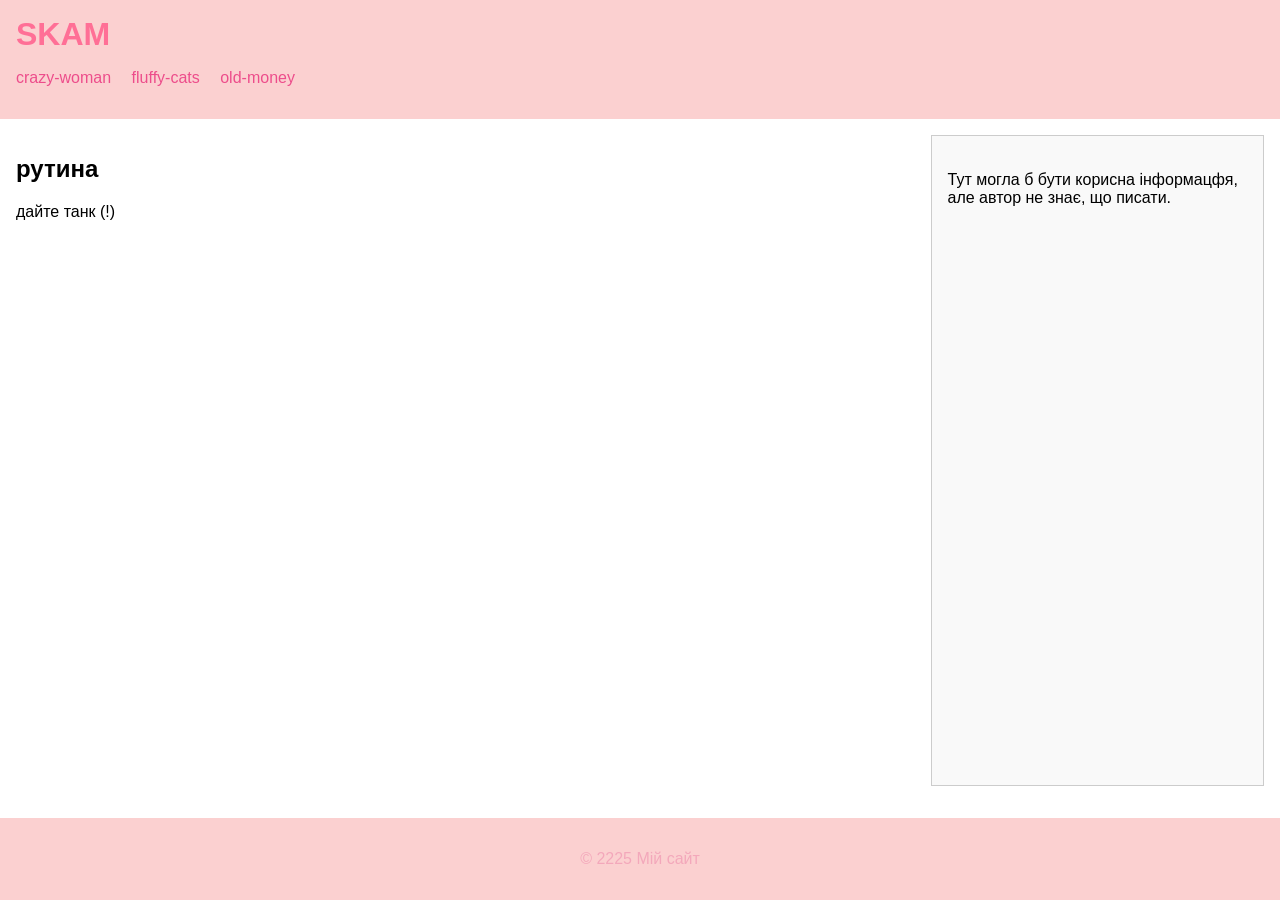
<file: index.html>
<!DOCTYPE html>
<html lang="uk">

<head>
  <meta charset="UTF-8" />
  <title>Приклад верстки</title>
  <link rel="stylesheet" href="style.css" />
</head>

<body>
  <div class="wrapper">
    <header>
      <h1>SKAM</h1>
      <nav>
        <ul>
          <li><a href="crazy-woman.html">crazy-woman</a></li>
          <li><a href="fluffy-cats.html">fluffy-cats</a></li>
          <li><a href="old-money.html">old-money</a></li>
        </ul>
      </nav>
    </header>

    <main>
      <section>
        <h2>рутина</h2>
        <p>дайте танк (!)</p>
      </section>
      <aside>
        <h3></h3>
        <p>Тут могла б бути корисна інформацфя, але автор не знає, що писати.</p>
      </aside>
    </main>

    <footer>
      <p>&copy; 2225 Мій сайт</p>
    </footer>
  </div>
</body>

</html>
</file>
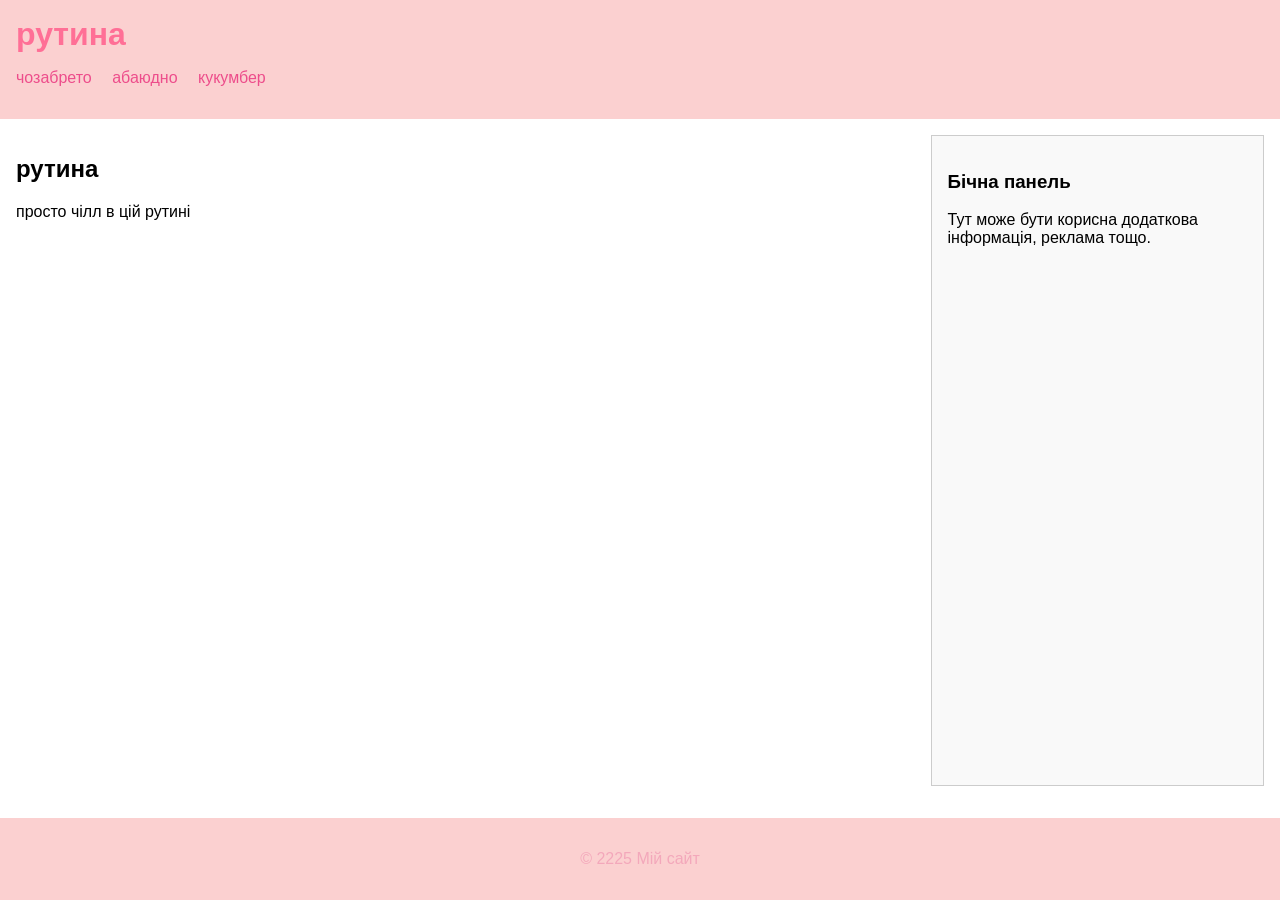
<file: crazy woman.html>
<!DOCTYPE html>
<html lang="uk">

<head>
  <meta charset="UTF-8" />
  <title>Приклад верстки</title>
  <link rel="stylesheet" href="style.css" />
</head>

<body>
  <div class="wrapper">
    <header>
      <h1>рутина</h1>
      <nav>
        <ul>
          <li><a href="#">чозабрето</a></li>
          <li><a href="#">абаюдно</a></li>
          <li><a href="#">кукумбер</a></li>
        </ul>
      </nav>
    </header>

    <main>
      <section>
        <h2>рутина</h2>
        <p>просто чілл в цій рутині</p>
      </section>
      <aside>
        <h3>Бічна панель</h3>
        <p>Тут може бути корисна додаткова інформація, реклама тощо.</p>
      </aside>
    </main>

    <footer>
      <p>&copy; 2225 Мій сайт</p>
    </footer>
  </div>
</body>

</html>
</file>
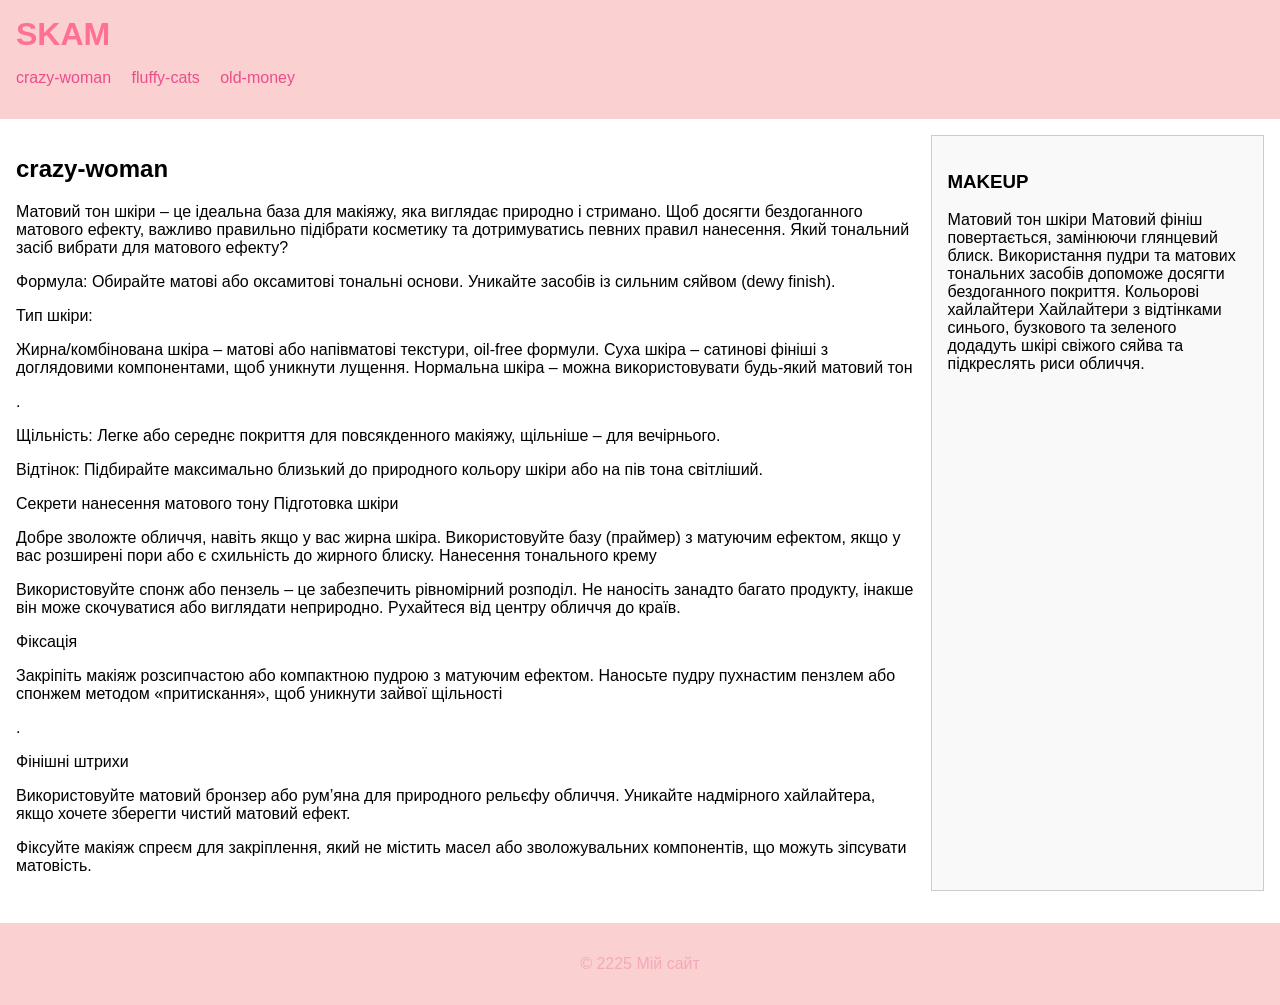
<file: crazy-woman.html>
<!DOCTYPE html>
<html lang="uk">

<head>
  <meta charset="UTF-8" />
  <title>Приклад верстки</title>
  <link rel="stylesheet" href="style.css" />
</head>

<body>
  <div class="wrapper">
    <header>
      <h1>SKAM</h1>
      <nav>
        <ul>
          <li><a href="crazy-woman.html">crazy-woman</a></li>
          <li><a href="fluffy-cats.html">fluffy-cats</a></li>
          <li><a href="old-money.html">old-money</a></li>
        </ul>
      </nav>
    </header>

    <main>
      <section>
        <h2>crazy-woman</h2>
        <p>Матовий тон шкіри – це ідеальна база для макіяжу, яка виглядає природно і стримано. Щоб досягти бездоганного матового ефекту, важливо правильно підібрати косметику та дотримуватись певних правил нанесення.

Який тональний засіб вибрати для матового ефекту?</p>
<p>Формула: Обирайте матові або оксамитові тональні основи. Уникайте засобів із сильним сяйвом (dewy finish).</p>
<p>Тип шкіри:</p>
<p>Жирна/комбінована шкіра – матові або напівматові текстури, oil-free формули.
Суха шкіра – сатинові фініші з доглядовими компонентами, щоб уникнути лущення.
Нормальна шкіра – можна використовувати будь-який матовий тон</p>.
<p>Щільність: Легке або середнє покриття для повсякденного макіяжу, щільніше – для вечірнього.</p>
<p>Відтінок: Підбирайте максимально близький до природного кольору шкіри або на пів тона світліший.</p>
<p>Секрети нанесення матового тону
Підготовка шкіри</p>

<p>Добре зволожте обличчя, навіть якщо у вас жирна шкіра.
Використовуйте базу (праймер) з матуючим ефектом, якщо у вас розширені пори або є схильність до жирного блиску.
Нанесення тонального крему</p>

<p>Використовуйте спонж або пензель – це забезпечить рівномірний розподіл.
Не наносіть занадто багато продукту, інакше він може скочуватися або виглядати неприродно.
Рухайтеся від центру обличчя до країв.</p>
<p>Фіксація</p>

<p>Закріпіть макіяж розсипчастою або компактною пудрою з матуючим ефектом.
Наносьте пудру пухнастим пензлем або спонжем методом «притискання», щоб уникнути зайвої щільності</p>.
<p>Фінішні штрихи</p>

<p>Використовуйте матовий бронзер або рум’яна для природного рельєфу обличчя.
Уникайте надмірного хайлайтера, якщо хочете зберегти чистий матовий ефект.</p>
<p>Фіксуйте макіяж спреєм для закріплення, який не містить масел або зволожувальних компонентів, що можуть зіпсувати матовість.</p>
      </section>
      <aside>
        <h3>MAKEUP</h3>
        <p>Матовий тон шкіри
          Матовий фініш повертається, замінюючи глянцевий блиск. Використання пудри та матових тональних засобів допоможе досягти бездоганного покриття. 
         
          
          
          Кольорові хайлайтери
          Хайлайтери з відтінками синього, бузкового та зеленого додадуть шкірі свіжого сяйва та підкреслять риси обличчя. 
          </p>
      </aside>
    </main>

    <footer>
      <p>&copy; 2225 Мій сайт</p>
    </footer>
  </div>
</body>

</html>
</file>
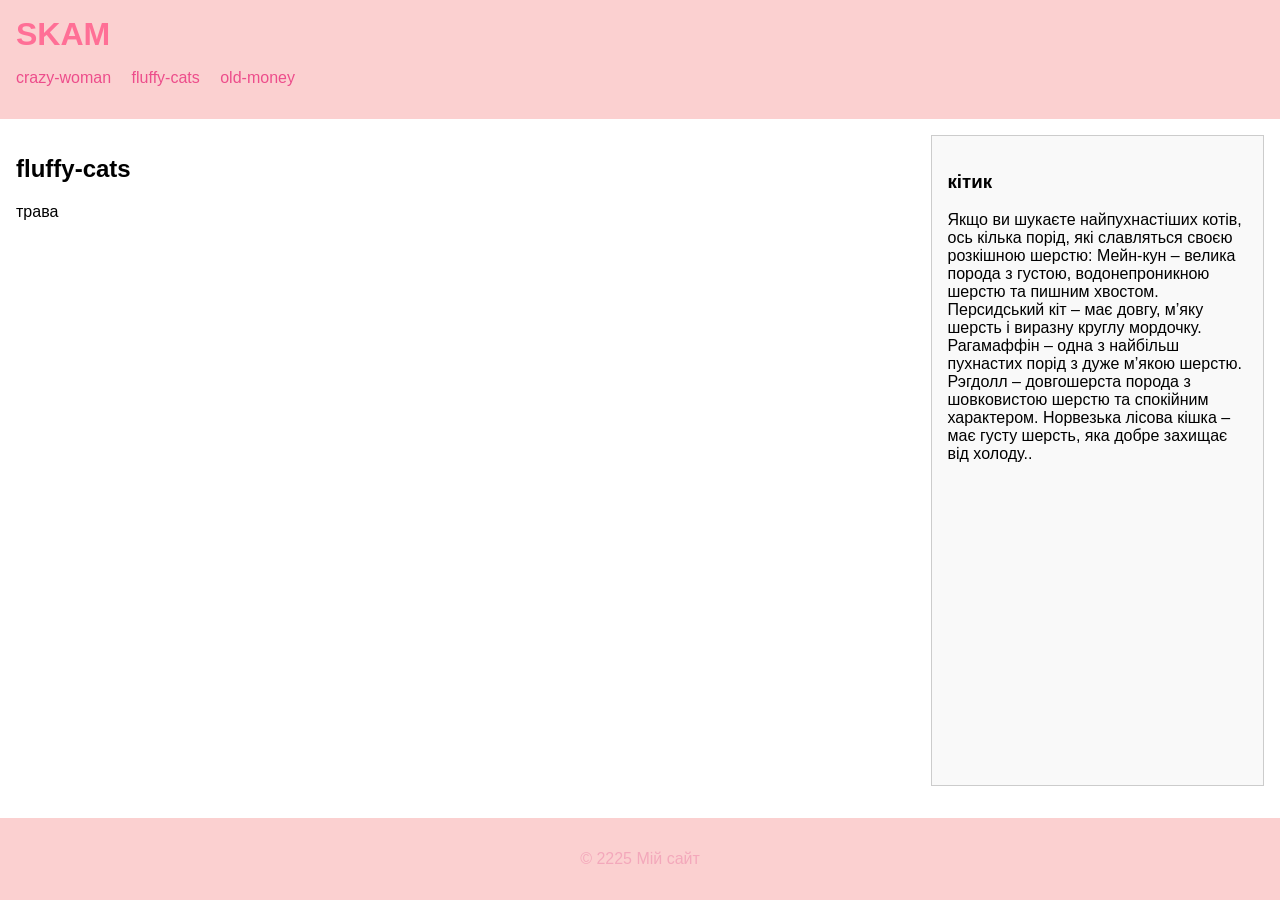
<file: fluffy-cats.html>
<!DOCTYPE html>
<html lang="uk">

<head>
  <meta charset="UTF-8" />
  <title>Приклад верстки</title>
  <link rel="stylesheet" href="style.css" />
</head>

<body>
  <div class="wrapper">
    <header>
      <h1>SKAM</h1>
      <nav>
        <ul>
          <li><a href="crazy-woman.html">crazy-woman</a></li>
          <li><a href="fluffy-cats.html">fluffy-cats</a></li>
          <li><a href="old-money.html">old-money</a></li>
        </ul>
      </nav>
    </header>

    <main>
      <section>
        <h2>fluffy-cats</h2>
        <p>трава</p>
      </section>
      <aside>
        <h3>кітик</h3>
        <p>Якщо ви шукаєте найпухнастіших котів, ось кілька порід, які славляться своєю розкішною шерстю:

          Мейн-кун – велика порода з густою, водонепроникною шерстю та пишним хвостом.
          Персидський кіт – має довгу, м’яку шерсть і виразну круглу мордочку.
          Рагамаффін – одна з найбільш пухнастих порід з дуже м’якою шерстю.
          Рэгдолл – довгошерста порода з шовковистою шерстю та спокійним характером.
          Норвезька лісова кішка – має густу шерсть, яка добре захищає від холоду..</p>
      </aside>
    </main>

    <footer>
      <p>&copy; 2225 Мій сайт</p>
    </footer>
  </div>
</body>

</html>
</file>
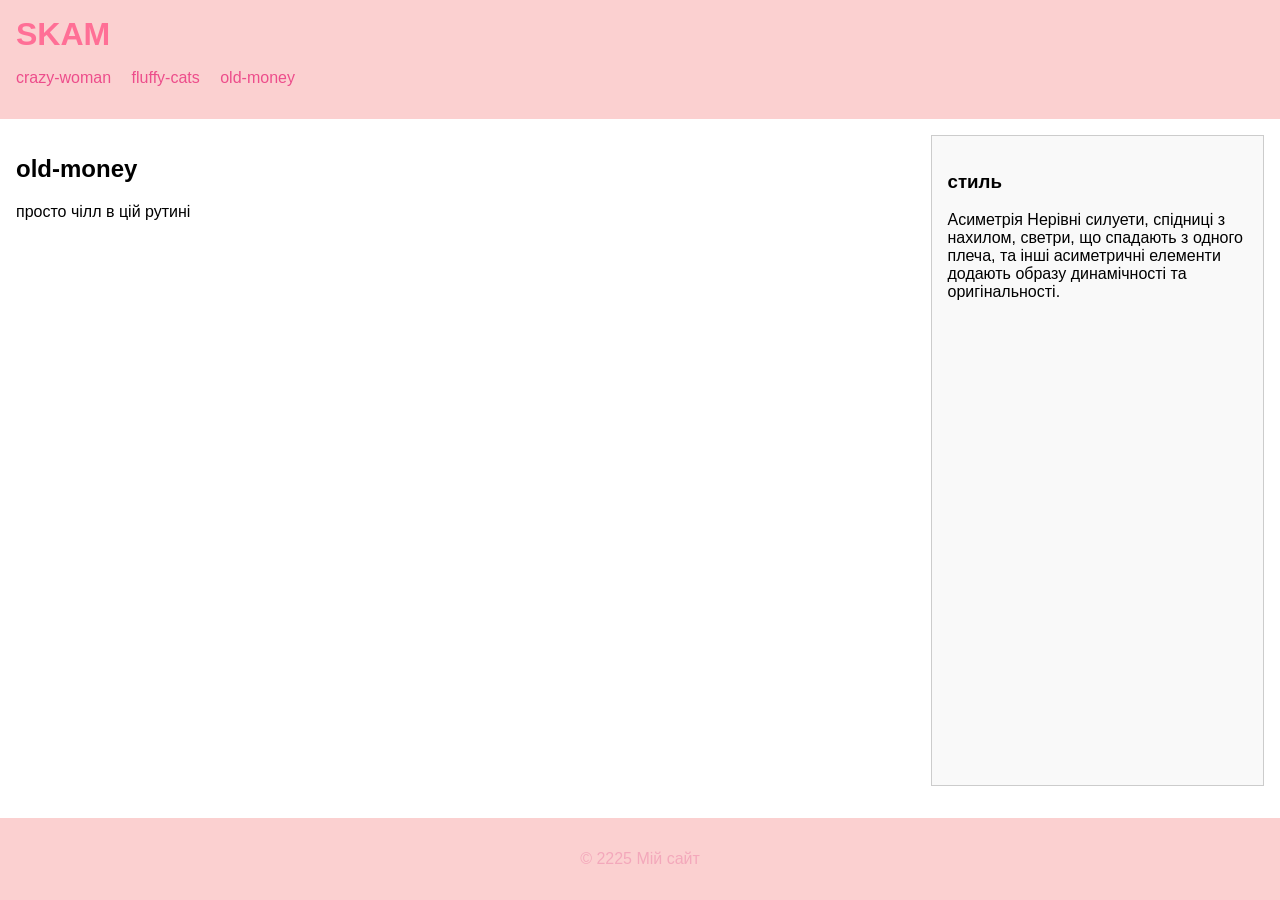
<file: old-money.html>
<!DOCTYPE html>
<html lang="uk">

<head>
  <meta charset="UTF-8" />
  <title>old-money</title>
  <link rel="stylesheet" href="style.css" />
</head>

<body>
  <div class="wrapper">
    <header>
      <h1>SKAM</h1>
      <nav>
        <ul>
          <li><a href="crazy-woman.html">crazy-woman</a></li>
          <li><a href="fluffy-cats.html">fluffy-cats</a></li>
          <li><a href="old-money.html">old-money</a></li>
        </ul>
      </nav>
    </header>

    <main>
      <section>
        <h2>old-money</h2>
        <p>просто чілл в цій рутині</p>
      </section>
      <aside>
        <h3>стиль</h3>
        <p>Асиметрія
          Нерівні силуети, спідниці з нахилом, светри, що спадають з одного плеча, та інші асиметричні елементи додають образу динамічності та оригінальності.</p>
      </aside>
    </main>

    <footer>
      <p>&copy; 2225 Мій сайт</p>
    </footer>
  </div>
</body>

</html>
</file>
<file: style.css>
/* Вирівнювання елементів усередині body */
body {
  font-family: Arial, sans-serif;
  margin: 0;
  padding: 0;
}

header {
  background-color: #fbd0d0;
  color: #ff6f96;
  padding: 1rem;
}

header h1 {
  margin: 0;
}

nav ul {
  list-style: #f9688d;
  padding-left: 0;
}

nav li {
  display: inline-block;
  margin-right: 1rem;
}

nav a {
  color: #ed4d8b;
  text-decoration: none;
}

main {
  display: flex;
  /* Використання Flexbox для розташування */
  margin: 1rem;
  flex: 1;
}

.wrapper {
  display: flex;
  flex-direction: column;
  min-height: 100vh;
  /* Висота 100% вікна браузера */
}

section {
  flex: 3;
  /* Основна частина */
  margin-right: 1rem;
}

aside {
  flex: 1;
  /* Бічна панель */
  background-color: #f9f9f9;
  padding: 1rem;
  border: 1px solid #ccc;
}

footer {
  background-color: #fbd0d0;
  color: #f3a8bb;
  text-align: center;
  padding: 1rem;
  margin-top: 1rem;
}
</file>
